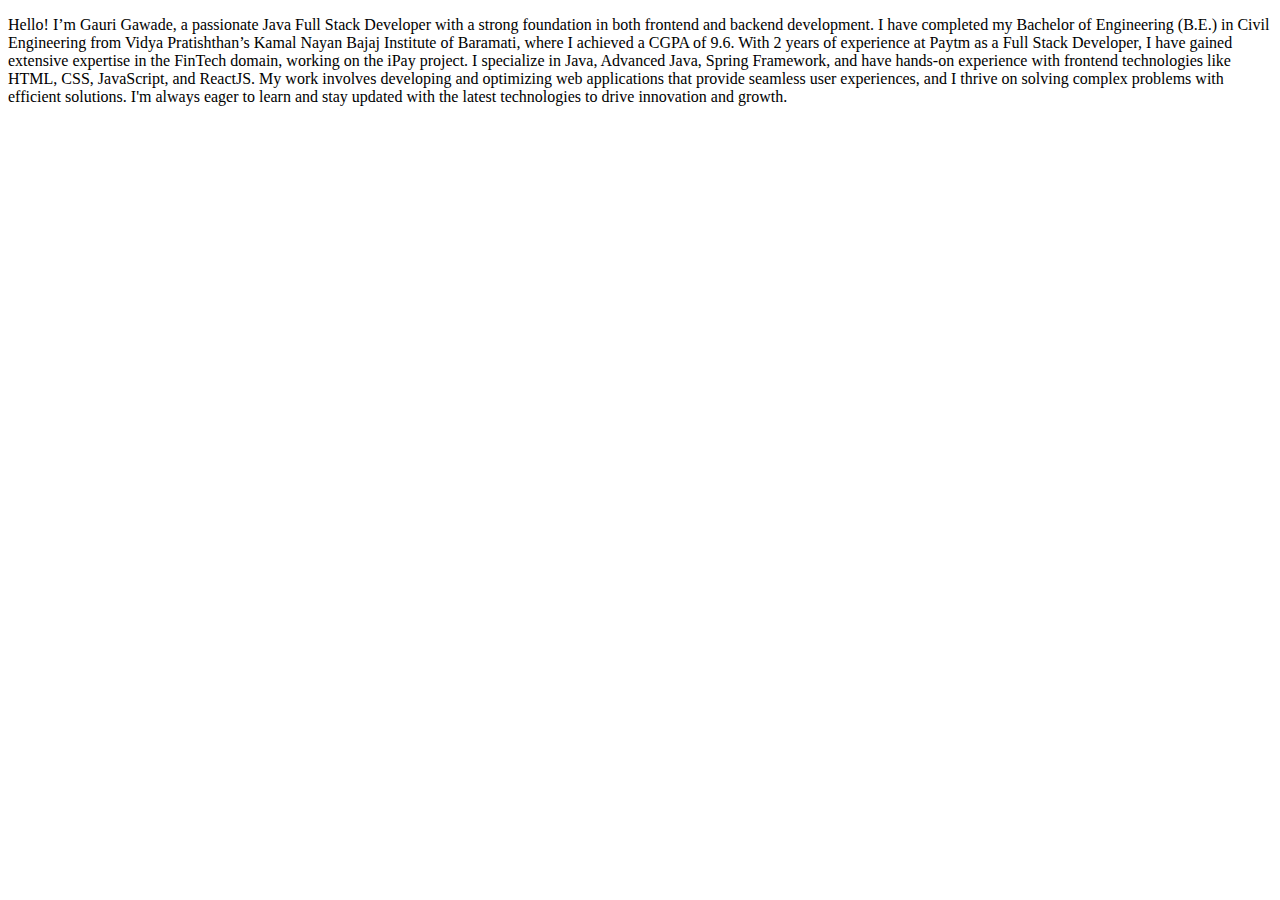
<file: Assets/Html_logic/about.html>
<!DOCTYPE html>
<html lang="en">
<head>
    <meta charset="UTF-8">
    <meta name="viewport" content="width=device-width, initial-scale=1.0">
    <title>Document</title>
</head>
<body>
    <p>
        Hello! I’m Gauri Gawade, a passionate Java Full Stack Developer with a strong foundation in both frontend and backend development. I have completed my Bachelor of Engineering (B.E.) in Civil Engineering from Vidya Pratishthan’s Kamal Nayan Bajaj Institute of Baramati, where I achieved a CGPA of 9.6. With 2 years of experience at Paytm as a Full Stack Developer, I have gained extensive expertise in the FinTech domain, working on the iPay project.

I specialize in Java, Advanced Java, Spring Framework, and have hands-on experience with frontend technologies like HTML, CSS, JavaScript, and ReactJS. My work involves developing and optimizing web applications that provide seamless user experiences, and I thrive on solving complex problems with efficient solutions. I'm always eager to learn and stay updated with the latest technologies to drive innovation and growth.
    </p>
</body>
</html>
</file>
